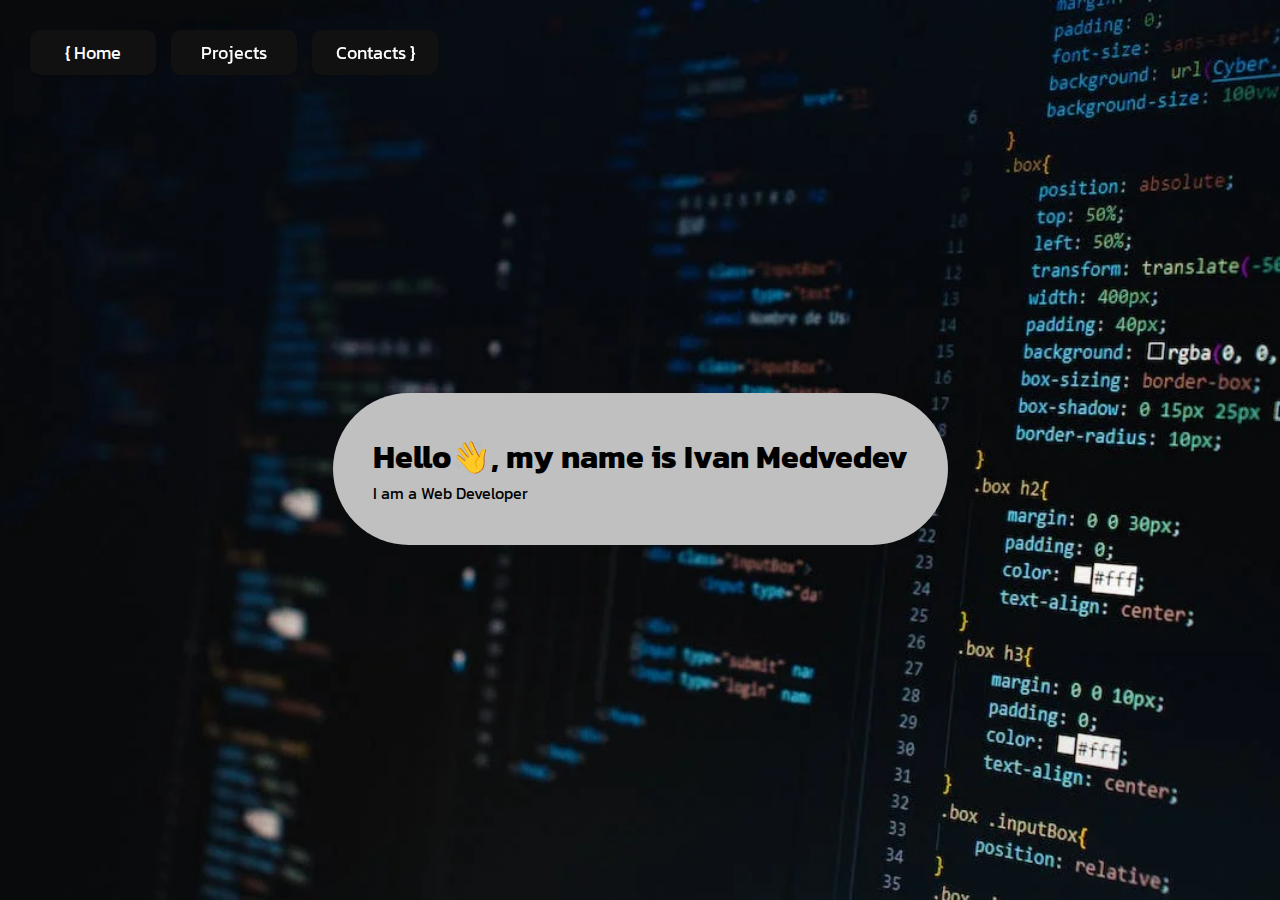
<file: Portfolio/index.html>
<!DOCTYPE html>
<html lang="en">
<head>
    <meta charset="UTF-8">
    <meta name="viewport" content="width=device-width, initial-scale=1.0">
    <link rel="stylesheet" href="styles.css">
    <link rel="preconnect" href="https://fonts.googleapis.com">
    <link rel="preconnect" href="https://fonts.gstatic.com" crossorigin>
    <link href="https://fonts.googleapis.com/css2?family=Kanit:wght@100;200;300&display=swap" rel="stylesheet">
    <title>Ivan Medvedev - Portfolio</title>
</head>
<header>
    <video playsinline autoplay muted loop poster="mbackground.webp">
        <source src="/Portfolio/mbackground.mp4" type="video/mp4">
        Your browser does not support the video tag.
      </video>
      <nav id="navbar">
        <a href="index.html" id="home_nav" class="glow-on-hover">{ Home</a>
        <a href="/projects/projects.html" id="projects_nav" class="glow-on-hover">Projects</a>
        <a href="#contacts" id="contacts_nav" class="glow-on-hover">Contacts }</a>
    </nav>
</header>
<body>
    <section id="welcome-section">
        <div id="text">
            <h1>Hello👋, my name is Ivan Medvedev</h1>
            <p>I am a Web Developer</p>
        </div>
    </section>
</html>
</file>
<file: Portfolio/styles.css>
* {
  margin: 0px;
  font-family: "Kanit", sans-serif;
}

#navbar {
  display: flex;
  flex-direction: row;
  position: relative;
  top: 0;
  left: 0;
  padding: 30px;
}
#navbar a {
  display: flex;
  justify-content: center;
  align-items: center;
  text-decoration: none;
  color: white;
  font-size: 18px;
  margin-left: 15px;
}
#navbar a:first-child {
  margin-left: 0px;
}

#welcome-section {
  display: flex;
  position: relative;
  flex-direction: column;
  align-items: center;
  transform: translateY(32vh);
}

#text {
  background-color: silver;
  padding: 40px;
  border-radius: 15vh;
}

video {
  -o-object-fit: cover;
     object-fit: cover;
  position: fixed;
  top: 0;
  left: 0;
  height: 100vh;
  width: 100vw;
}

.glow-on-hover {
  width: 14vh;
  height: 5vh;
  border: none;
  outline: none;
  color: #fff;
  background: #111;
  cursor: pointer;
  position: relative;
  z-index: 0;
  border-radius: 10px;
}

.glow-on-hover:before {
  content: "";
  background: linear-gradient(45deg, #ff0000, #ff7300, #fffb00, #48ff00, #00ffd5, #002bff, #7a00ff, #ff00c8, #ff0000);
  position: absolute;
  top: -2px;
  left: -2px;
  background-size: 400%;
  z-index: -1;
  filter: blur(5px);
  width: calc(100% + 4px);
  height: calc(100% + 4px);
  animation: glowing 20s linear infinite;
  opacity: 0;
  transition: opacity 0.3s ease-in-out;
  border-radius: 10px;
}

.glow-on-hover:active {
  color: #000;
}

.glow-on-hover:active:after {
  background: transparent;
}

.glow-on-hover:hover:before {
  opacity: 1;
}

.glow-on-hover:after {
  z-index: -1;
  content: "";
  position: absolute;
  width: 100%;
  height: 100%;
  background: #111;
  left: 0;
  top: 0;
  border-radius: 10px;
}

@keyframes glowing {
  0% {
    background-position: 0 0;
  }
  50% {
    background-position: 400% 0;
  }
  100% {
    background-position: 0 0;
  }
}/*# sourceMappingURL=styles.css.map */
</file>
